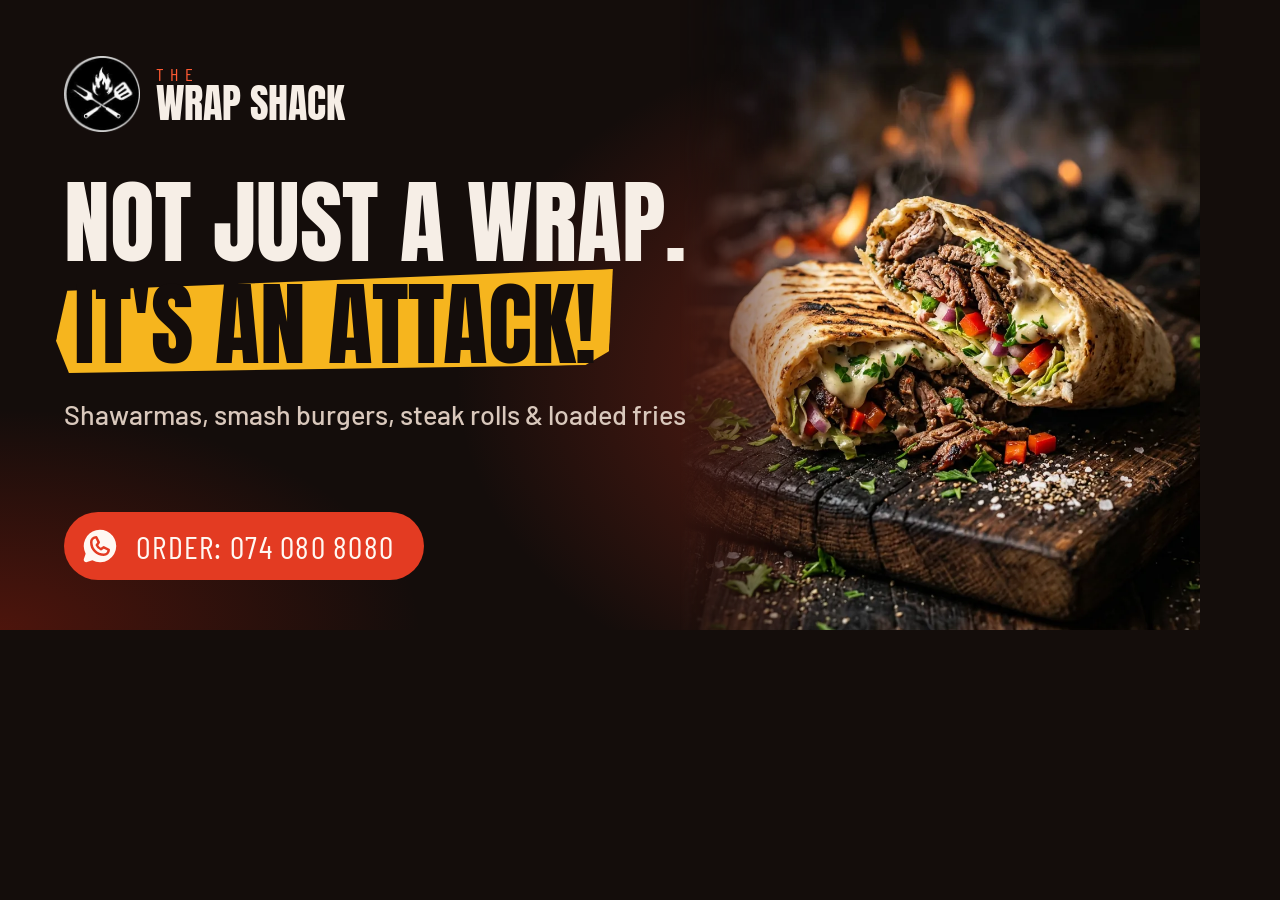
<file: tools/og.html>
<!doctype html>
<html lang="en">
<head>
<meta charset="utf-8">
<title>OG image</title>
<link href="https://fonts.googleapis.com/css2?family=Anton&family=Barlow:wght@500;600&family=Barlow+Condensed:wght@700&display=swap" rel="stylesheet">
<style>
  html, body { margin: 0; width: 1200px; height: 630px; overflow: hidden; background: #140d0b; }
  .card { position: relative; width: 1200px; height: 630px; overflow: hidden; color: #f6eee6; font-family: Barlow, sans-serif;
    background: radial-gradient(60% 80% at 80% 60%, rgba(227, 59, 34, 0.45), transparent 70%), radial-gradient(50% 50% at 0% 100%, rgba(163, 32, 14, 0.4), transparent 70%), #140d0b; }
  .photo { position: absolute; right: 0; top: 0; width: 520px; height: 630px; object-fit: cover; object-position: 50% 55%;
    -webkit-mask-image: linear-gradient(90deg, transparent 0%, #000 28%); mask-image: linear-gradient(90deg, transparent 0%, #000 28%); }
  .copy { position: absolute; left: 64px; top: 56px; width: 700px; }
  .brand { display: flex; align-items: center; gap: 16px; }
  .brand img { width: 76px; height: 76px; }
  .brand span { font-family: Anton, sans-serif; font-size: 40px; line-height: 0.95; text-transform: uppercase; }
  .brand small { display: block; font-family: "Barlow Condensed", sans-serif; font-size: 18px; letter-spacing: 0.32em; color: #ff5a33; }
  h1 { margin: 44px 0 0; font-family: Anton, sans-serif; font-weight: 400; font-size: 92px; line-height: 1.02; text-transform: uppercase; }
  .brush { position: relative; display: inline-block; color: #140d0b; padding: 2px 16px 0; margin-left: -6px; margin-top: 6px; z-index: 0; }
  .brush::before { content: ""; position: absolute; inset: 0; z-index: -1; background: #f6b51e; transform: skew(-8deg) rotate(-1.5deg); clip-path: polygon(1% 8%, 99% 0, 100% 86%, 96% 100%, 3% 94%, 0 60%); }
  .sub { margin-top: 26px; font-size: 27px; font-weight: 500; color: #d9c8bc; }
  .cta { position: absolute; left: 64px; bottom: 50px; display: flex; align-items: center; gap: 16px; padding: 14px 30px 14px 16px; border-radius: 999px; background: #e33b22;
    font-family: "Barlow Condensed", sans-serif; font-size: 32px; letter-spacing: 0.04em; text-transform: uppercase; color: #fff8f2; }
  .cta svg { width: 40px; height: 40px; }
</style>
</head>
<body>
  <div class="card">
    <img class="photo" src="../assets/img/hero-shawarma.webp" alt="">
    <div class="copy">
      <div class="brand"><img src="../assets/img/badge.png" alt=""><span><small>The</small>Wrap Shack</span></div>
      <h1>Not just a wrap.<br><span class="brush">It's an attack!</span></h1>
      <p class="sub">Shawarmas, smash burgers, steak rolls &amp; loaded fries</p>
    </div>
    <div class="cta">
      <svg viewBox="0 0 256 256" fill="currentColor" aria-hidden="true"><path d="M152.58,145.23l23,11.48A24,24,0,0,1,152,176a72.08,72.08,0,0,1-72-72A24,24,0,0,1,99.29,80.46l11.48,23L101,118a8,8,0,0,0-.73,7.51,56.47,56.47,0,0,0,30.15,30.15A8,8,0,0,0,138,155ZM232,128A104,104,0,0,1,79.12,219.82L45.07,231.17a16,16,0,0,1-20.24-20.24l11.35-34.05A104,104,0,1,1,232,128Zm-40,24a8,8,0,0,0-4.42-7.16l-32-16a8,8,0,0,0-8,.5l-14.69,9.8a40.55,40.55,0,0,1-16-16l9.8-14.69a8,8,0,0,0,.5-8l-16-32A8,8,0,0,0,104,64a40,40,0,0,0-40,40,88.1,88.1,0,0,0,88,88A40,40,0,0,0,192,152Z"/></svg>
      Order: 074 080 8080
    </div>
  </div>
</body>
</html>
</file>
